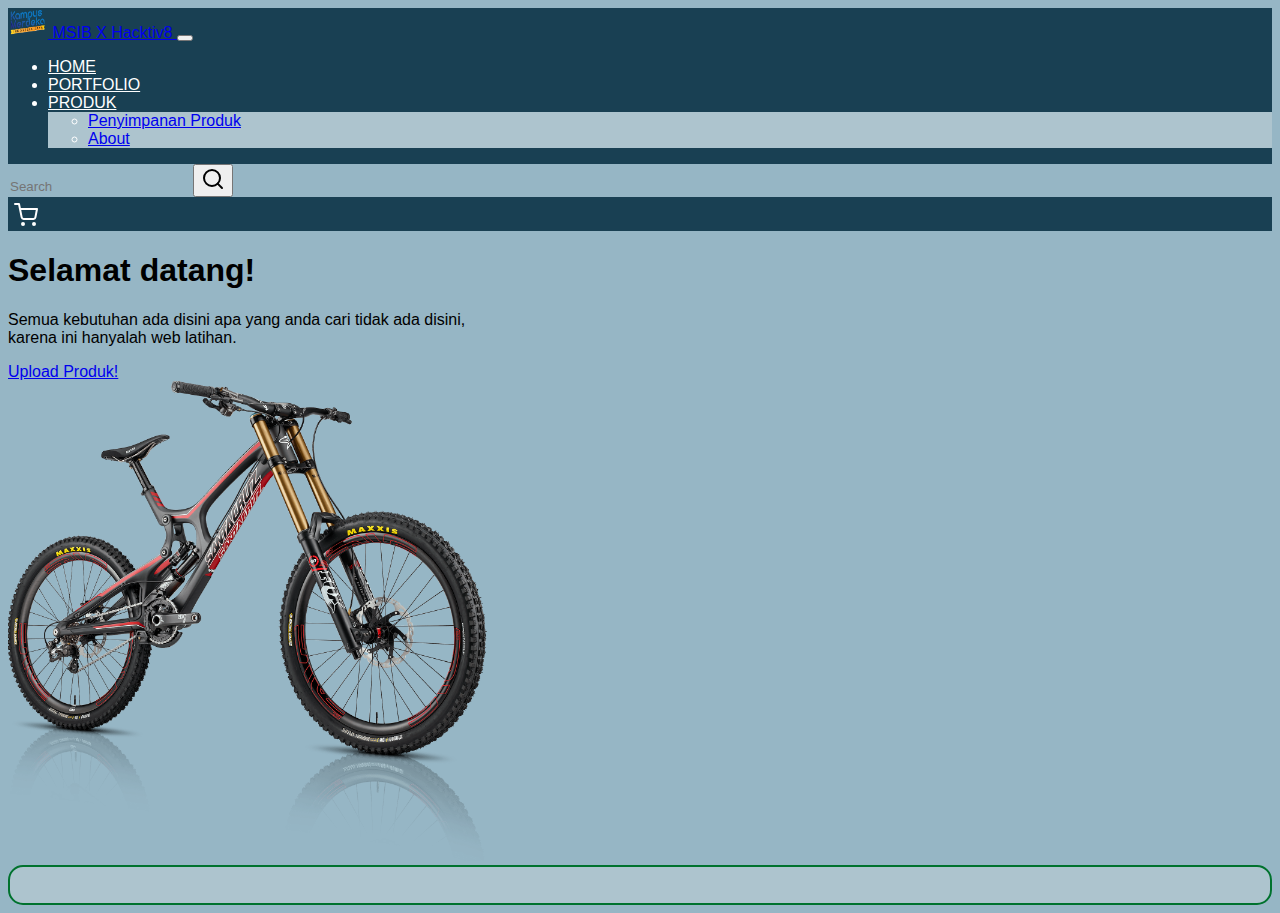
<file: index.html>
<!DOCTYPE html>
<html lang="en">

<head>
    <meta charset="UTF-8">
    <meta name="viewport" content="width=device-width, initial-scale=1.0">
    <title>Assignment 3</title>

    <link href="https://cdn.jsdelivr.net/npm/bootstrap@5.0.2/dist/css/bootstrap.min.css" rel="stylesheet"
        integrity="sha384-EVSTQN3/azprG1Anm3QDgpJLIm9Nao0Yz1ztcQTwFspd3yD65VohhpuuCOmLASjC" crossorigin="anonymous">
    <link rel="stylesheet" href="src/stycle.css">
</head>

<body>
    <nav class="navbar navbar-expand-lg navbar-light shadow">
        <div class="container">
            <a class="navbar-brand" href="#">
                <img src="img/ON - ORANGE.png" alt="" width="40" height="30" class="d-inline-block align-text-top">
                MSIB X Hacktiv8
            </a>

            <button class="navbar-toggler" type="button" data-bs-toggle="collapse"
                data-bs-target="#navbarSupportedContent" aria-controls="navbarSupportedContent" aria-expanded="false"
                aria-label="Toggle navigation">
                <span class="navbar-toggler-icon"></span>
            </button>

            <div class="collapse navbar-collapse" id="navbarSupportedContent">
                <ul class="navbar-nav nav me-auto mb-2 mb-lg-0">
                    <li class="nav-item">
                        <a class="nav-link" aria-current="page" href="#">HOME</a>
                    </li>
                    <li class="nav-item">
                        <a class="nav-link"
                            href="https://rafhisaid.github.io/MSIB-Hacktiv8/sesi%201%20&%202/profil.html">PORTFOLIO</a>
                    </li>
                    <li class="nav-item dropdown">
                        <a class="nav-link dropdown-toggle" href="" id="navbarDropdown" role="button"
                            data-bs-toggle="dropdown" aria-expanded="false">
                            PRODUK
                        </a>
                        <ul class="dropdown-menu" aria-labelledby="navbarDropdown">
                            <li><a class="dropdown-item" href="pages/upload.html">Penyimpanan Produk</a></li>
                            <li><a class="dropdown-item" href="#">About</a></li>
                        </ul>
                    </li>
                </ul>
                <form class="d-flex">
                    <div class="d-flex rounded-pill form-control">
                        <input class="form-control" type="search" placeholder="Search" aria-label="Search">
                        <button class="search btn" type="submit">
                            <img src="img/search.svg" alt=""></button>
                    </div>
                    <div class="chart ps-3">
                        <a href="#" class="btn btn-success"><img src="img/shopping-cart.svg" alt=""></a>
                    </div>
                </form>
            </div>
        </div>
    </nav>

    <section id="Home" class="container d-flex justify-content-center pt-5">
        <div class="">
            <h1 class="fw-bold">Selamat datang!</h1>
            <p class="fw-light">Semua kebutuhan ada disini apa yang anda cari tidak ada disini, <br> karena ini hanyalah
                web latihan.
            </p>
            <div class="d-grid gap-2 mt-4" style="width: 200px;">
                <a href="pages/upload.html" class="btn btn-success">Upload Produk!</a>
            </div>
        </div>
        <div class="">
            <img src="img/sepeda1.png" width="480" height="480" alt="">
        </div>
    </section>

    <section id="Packages" class="mt-2">
        <div class="container rounded-bottom">
            <div id="result" class="d-flex flex-wrap justify-content-around">
                <!-- <div class="col border">
                    <div class="d-flex flex-row">
                        <img src="img/sepeda2.png" class="img" width="250" height="230" alt="...">
                        <div class="card-body">
                            <h5 class="card-title">Si Hijau</h5>
                            <p class="card-text">Lorem ipsum dolor sit amet</p>
                            <a href="#" class="btn btn-success">Beli</a>
                        </div>
                    </div>
                </div> -->
            </div>
        </div>

    </section>

    <script src="src/index.js"></script>
    <script src="https://cdn.jsdelivr.net/npm/bootstrap@5.0.2/dist/js/bootstrap.bundle.min.js"
        integrity="sha384-MrcW6ZMFYlzcLA8Nl+NtUVF0sA7MsXsP1UyJoMp4YLEuNSfAP+JcXn/tWtIaxVXM"
        crossorigin="anonymous"></script>
</body>

</html>
</file>
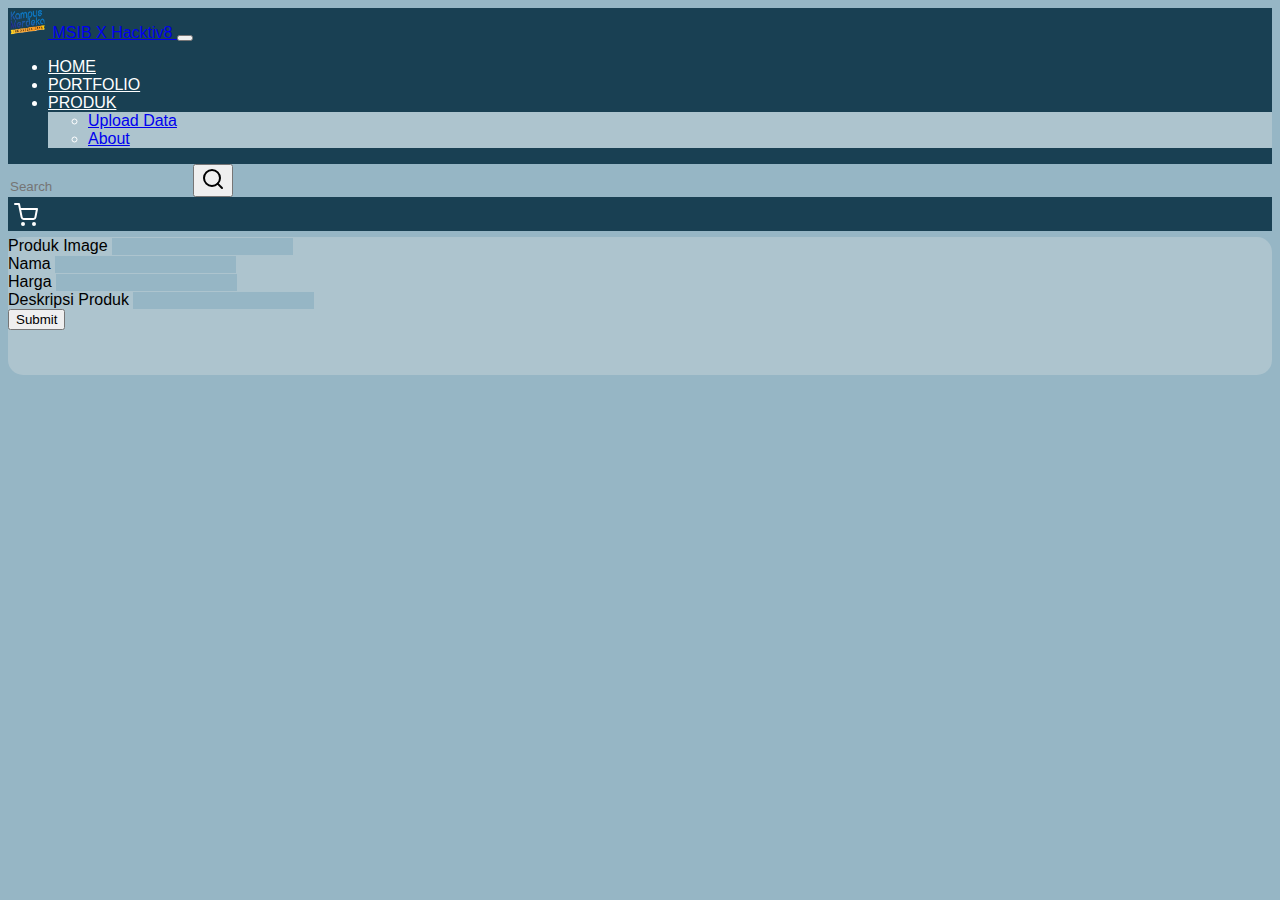
<file: pages/upload.html>
<!DOCTYPE html>
<html lang="en">

<head>
    <meta charset="UTF-8">
    <meta name="viewport" content="width=device-width, initial-scale=1.0">
    <title>Assignment 3</title>

    <link href="https://cdn.jsdelivr.net/npm/bootstrap@5.0.2/dist/css/bootstrap.min.css" rel="stylesheet"
        integrity="sha384-EVSTQN3/azprG1Anm3QDgpJLIm9Nao0Yz1ztcQTwFspd3yD65VohhpuuCOmLASjC" crossorigin="anonymous">
    <link rel="stylesheet" href="https://cdn.jsdelivr.net/npm/bootstrap-icons@1.11.1/font/bootstrap-icons.css">
    <link rel="stylesheet" href="../src/stycle.css">
</head>

<body>
    <nav class="navbar navbar-expand-lg navbar-light shadow">
        <div class="container">
            <a class="navbar-brand" href="#">
                <img src="../img/ON - ORANGE.png" alt="" width="40" height="30" class="d-inline-block align-text-top">
                MSIB X Hacktiv8
            </a>

            <button class="navbar-toggler" type="button" data-bs-toggle="collapse"
                data-bs-target="#navbarSupportedContent" aria-controls="navbarSupportedContent" aria-expanded="false"
                aria-label="Toggle navigation">
                <span class="navbar-toggler-icon"></span>
            </button>

            <div class="collapse navbar-collapse" id="navbarSupportedContent">
                <ul class="navbar-nav nav me-auto mb-2 mb-lg-0">
                    <li class="nav-item">
                        <a class="nav-link" aria-current="page" href="../index.html">HOME</a>
                    </li>
                    <li class="nav-item">
                        <a class="nav-link"
                            href="https://rafhisaid.github.io/MSIB-Hacktiv8/sesi%201%20&%202/profil.html">PORTFOLIO</a>
                    </li>
                    <li class="nav-item dropdown">
                        <a class="nav-link dropdown-toggle" href="" id="navbarDropdown" role="button"
                            data-bs-toggle="dropdown" aria-expanded="false">
                            PRODUK
                        </a>
                        <ul class="dropdown-menu" aria-labelledby="navbarDropdown">
                            <li><a class="dropdown-item" href="#">Upload Data</a></li>
                            <li><a class="dropdown-item" href="#">About</a></li>
                        </ul>
                    </li>
                </ul>
                <form class="d-flex">
                    <div class="d-flex rounded-pill form-control">
                        <input class="form-control" type="search" placeholder="Search" aria-label="Search">
                        <button class="search btn" type="submit">
                            <img src="../img/search.svg" alt=""></button>
                    </div>
                    <div class="chart ps-3">
                        <a href="#" class="btn btn-success"><img src="../img/shopping-cart.svg" alt=""></a>
                    </div>
                </form>
            </div>
        </div>
    </nav>

    <section id="upload" class="container shadow p-5 mt-5">
        <form id="postForm" class="mb-3">
            <div class="mb-3">
                <label for="product" class="form-label">Produk Image</label>
                <input type="text" class="form-control" id="product">
            </div>
            <div class="mb-3">
                <label for="name" class="form-label">Nama</label>
                <input type="text" class="form-control" id="name">
            </div>
            <div class="mb-3">
                <label for="price" class="form-label">Harga</label>
                <input type="text" class="form-control" id="price">
            </div>
            <div class="mb-3">
                <label for="deskripsi" class="form-label">Deskripsi Produk</label>
                <input type="text" class="form-control" id="deskripsi">
            </div>

            <button onclick="postData(event)" type="submit" class="btn btn-success">Submit</button>
        </form>
    </section>

    <div class="container mt-5">
        <div id="result">

        </div>
    </div>

    <script src="../src/indexData.js"></script>
    <script src="https://cdn.jsdelivr.net/npm/bootstrap@5.0.2/dist/js/bootstrap.bundle.min.js"
        integrity="sha384-MrcW6ZMFYlzcLA8Nl+NtUVF0sA7MsXsP1UyJoMp4YLEuNSfAP+JcXn/tWtIaxVXM"
        crossorigin="anonymous"></script>
</body>

</html>
</file>
<file: src/stycle.css>
* {
    font-family: Arial, Helvetica, sans-serif;
}

body {
    background-color: #96B6C5;
}

.navbar {
    background-color: #194053;
    color: #fff;
}

.nav-link {
    color: white;
}

.dropdown-menu {
    background-color: #ADC4CE;
}

.form-control {
    background-color: #96B6C5;
    border: 0;
}

.form-control:focus {
    background-color: #96B6C5;
    box-shadow: none;
}

.search:hover {
    box-shadow: none;
}

.search:focus {
    box-shadow: none;
}

.chart {
    margin: 6px;
}

.rounded-bottom {
    background-color: #ADC4CE;
    border: 2px solid #00722e;
    border-radius: 15px;
}

.rounded-bottom .d-flex {
    margin: 4vh;
}

.img {
    mix-blend-mode: multiply;
}

#upload {
    background-color: #ADC4CE;
    padding-bottom: 5vh;
    border-radius: 15px;    
}

#editForm {
    background-color: #ADC4CE;
    border-radius: 15px;   
}
</file>
